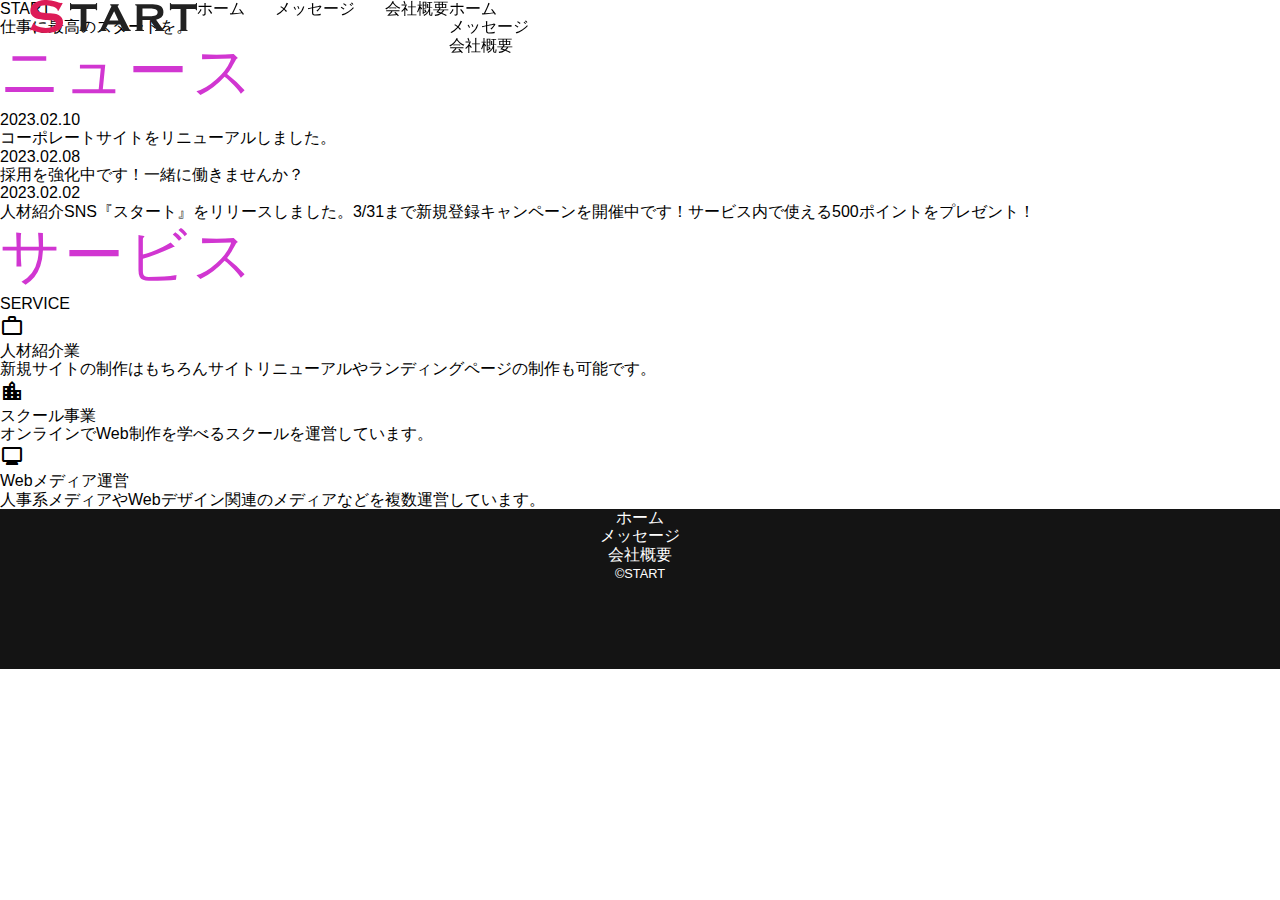
<file: html/index.html>
<!DOCTYPE html>
<html lang="ja">
<head>
    <meta charset="UTF-8">
    <meta name="viewport" content="width=device-width, initial-scale=1.0">
    <title>START</title>
    <link rel="icon" href="../img/favicon.png">
    <link rel="apple-touch-icon" href="../img/favicon.png" sizes="180x180">
    <link rel="stylesheet" href="https://fonts.googleapis.com/css2?family=Material+Symbols+Outlined:opsz,wght,FILL,GRAD@20..48,100..700,0..1,-50..200" />
    <link rel="preconnect" href="https://fonts.googleapis.com">
    <link rel="preconnect" href="https://fonts.gstatic.com" crossorigin>
    <link href="https://fonts.googleapis.com/css2?family=Noto+Serif+JP&family=Roboto&display=swap" rel="stylesheet">
    <link rel="stylesheet" href="../css/destyle.css">
    <link rel="stylesheet" href="../css/style.css">
</head>
<body>
    <!------------ ヘッダー --------->
    <header>
        <div class="h__container">
            <a href="#top">
                <h1><img src="../img/logo.svg" class="h__container__logo"></h1>
            </a>
            <nav class="h_nav">
                <ul class="h__list">
                    <li class="h__list__item text-lv1"><a href="#top"><span class="red">ホーム</span></a></li>
                    <li class="h__list__item text-lv1"><a href="message.html">メッセージ</a></li>
                    <li class="h__list__item text-lv1"><a href="company.html">会社概要</a></li>
                </ul>
            </nav>
            <!------------ ハンバーガーメニュー --------->
            <div id="hm">
                <ul class="hm__list">
                    <li class="hm__list__item"><a href="index.html">ホーム</a></li>
                    <li class="hm__list__item"><a href="message.html">メッセージ</a></li>
                    <li class="hm__list__item"><a href="#top">会社概要</a></li>
                </ul>
            </div>
            <div id="hm__icon">
                <a href="#" class="hm__menu-trigger">
                    <span></span>
                    <span></span>
                    <span></span>
                </a>
            </div>                    
        </div>
    </header>
    <main>
        <!------------ メインヴィジュアル --------->
        <section class="main-visual">
            <div class="main-visual__box">
                <h1 class="main-visual__title title-lv1 roboto">START</h1>
                <p class="main-visual__text subtitle-lv1">仕事に最高のスタートを。</p>
            </div>
        </section>
        <div class="main__container">
            <!------------ ニュース --------->
            <section class="news">
                <div class="news__box__title">
                    <h2 class="content__title title-lv2 red">ニュース</h2>
                </div>
                <article class="news__box__content"> 
                    <ul class="news__artcles">
                        <li class="news__artcles__item text-lv2">
                            <time datetime="2023-02-10" class="news__artcles__item__time">2023.02.10</time>
                            <p class="news__artcles__item__title">コーポレートサイトをリニューアルしました。</p>
                        </li>
                        <li class="news__artcles__item text-lv2">
                            <time datetime="2023-02-08" class="news__artcles__item__time">2023.02.08</time>
                            <p class="news__artcles__item__title">採用を強化中です！一緒に働きませんか？</p>
                        </li>
                        <li class="news__artcles__item text-lv2">
                            <time datetime="2023-02-02" class="news__artcles__item__time">2023.02.02</time>
                            <p class="news__artcles__item__title">
                                人材紹介SNS『スタート』をリリースしました。3/31まで新規登録キャンペーンを開催中です！サービス内で使える500ポイントをプレゼント！
                            </p>
                        </li>
                    </ul>
                </article>
            </section>
            <!------------ サービス --------->
            <section class="service">
                <div class="service__box__title">
                    <h2 class="content__title title-lv2 red">サービス</h2>
                </div>
                <p class="service__back-text back-text roboto">SERVICE</p>
                <div class="service__content">
                    <div class="service__content__box">
                        <div class="service__content__item">
                            <div class="service__content__item__ico">
                                <span class="material-symbols-outlined icon-size red">work</span>
                            </div>
                            <h3 class="service__content__item__title title-lv4">人材紹介業</h3>
                            <p class="service__content__item__text text-lv3">
                                新規サイトの制作はもちろんサイトリニューアルやランディングページの制作も可能です。
                            </p>
                        </div>
                    </div>
                    <div class="service__content__box">
                        <div class="service__content__item__ico">
                            <span class="material-symbols-outlined icon-size red">location_city</span>
                        </div>
                        <h3 class="service__content__item__title title-lv4">スクール事業</h3>
                        <p class="service__content__item__text text-lv3">
                            オンラインでWeb制作を学べるスクールを運営しています。
                        </p>
                    </div>
                    <div class="service__content__box">
                        <div class="service__content__item__ico">
                            <span class="material-symbols-outlined icon-size red">monitor</span>
                        </div>
                        <h3 class="service__content__item__title title-lv4">Webメディア運営</h3>
                        <p class="service__content__item__text text-lv3">
                            人事系メディアやWebデザイン関連のメディアなどを複数運営しています。
                        </p>
                    </div>
                </div>
            </section>
        </div>
    </main>
     <!------------ フッター --------->
    <footer>
        <div class="f__content">
            <nav>
                <ul class="f__content__list">
                    <li class="f__content__item f_text">ホーム</li>
                    <li class="f__content__item f_text">メッセージ</li>
                    <li class="f__content__item f_text">会社概要</li>
                </ul>
            </nav>
            <p><small class="f_text">&copy;START</small></p>
        </div>
    </footer>
</body>
</html>
</file>
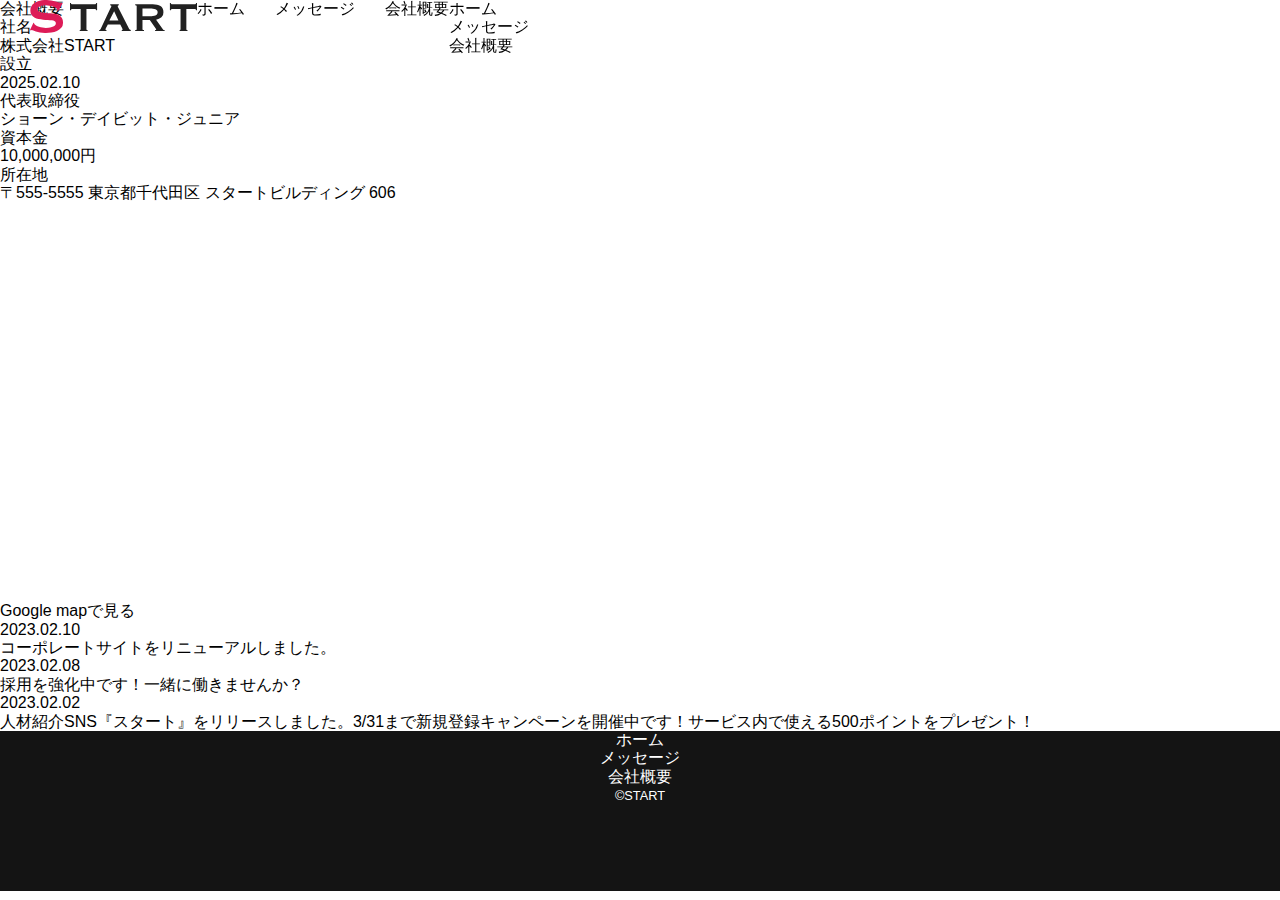
<file: html/company.html>
<!DOCTYPE html>
<html lang="ja">
<head>
    <meta charset="UTF-8">
    <meta name="viewport" content="width=device-width, initial-scale=1.0">
    <title>START</title>
    <link rel="icon" href="../img/favicon.png">
    <link rel="apple-touch-icon" href="../img/favicon.png" sizes="180x180">
    <link rel="stylesheet" href="https://fonts.googleapis.com/css2?family=Material+Symbols+Outlined:opsz,wght,FILL,GRAD@20..48,100..700,0..1,-50..200" />
    <link rel="preconnect" href="https://fonts.googleapis.com">
    <link rel="preconnect" href="https://fonts.gstatic.com" crossorigin>
    <link href="https://fonts.googleapis.com/css2?family=Noto+Serif+JP&family=Roboto&display=swap" rel="stylesheet">
    <link rel="stylesheet" href="../css/destyle.css">
    <link rel="stylesheet" href="../css/style.css">
</head>
<body>
    <header>
        <!------------ ヘッダー --------->
        <div class="h__container">
            <a href="#top">
                <h1><img src="../img/logo.svg" class="h__container__logo"></h1>
            </a>
            <nav class="h_nav">
                <ul class="h__list">
                    <li class="h__list__item text-lv1" ><a href="index.html">ホーム</a></li>
                    <li class="h__list__item text-lv1"><a href="message.html">メッセージ</a></li>
                    <li class="h__list__item text-lv1"><a href="#top"><span class="red">会社概要</span></a></li>
                </ul>
            </nav>
            <!------------ ハンバーガーメニュー --------->
            <div id="hm">
                <ul class="hm__list">
                    <li class="hm__list__item"><a href="index.html">ホーム</a></li>
                    <li class="hm__list__item"><a href="message.html">メッセージ</a></li>
                    <li class="hm__list__item"><a href="#top">会社概要</a></li>
                </ul>
            </div>
            <div id="hm__icon">
                <a href="#" class="hm__menu-trigger">
                    <span></span>
                    <span></span>
                    <span></span>
                </a>
            </div>
        </div>
    </header>
    <main>
        <!------------ 会社概要 --------->
        <section class="content__main-title">
            <div class="content__main-title__box">
                <h1 class="content__main-title__text title-lv2">会社概要</h1>
            </div>
        </section>
        <div class="main__container">
            <section class="company__detail__box">
                <!------------ 社名 --------->
                <div class="company__content__item h-80px">
                    <h2 class="company__content__item__title text-lv2">社名</h2>
                    <p class="company__content__item__text text-lv2">株式会社START</p>
                </div>
                   <!------------ 設立 --------->
                <div class="company__content__item h-80px">
                    <h2 class="company__content__item__title text-lv2">設立</h2>
                    <p class="company__content__item__text text-lv2">2025.02.10</p>
                </div>
                   <!------------ 代表取締役 --------->
                <div class="company__content__item h-80px">
                    <h2 class="company__content__item__title text-lv2">代表取締役</h2>
                    <p class="company__content__item__text text-lv2">ショーン・デイビット・ジュニア</p>
                </div>
                   <!------------ 資本金 --------->
                <div class="company__content__item h-80px">
                    <h2 class="company__content__item__title text-lv2">資本金</h2>
                    <p class="company__content__item__text text-lv2">10,000,000円</p>
                </div>
                   <!------------ 所在地 --------->
                <div class="company__content__item h-80px">
                    <h2 class="company__content__item__title text-lv2">所在地</h2>
                    <p class="company__content__item__text text-lv2">〒555-5555 東京都千代田区 スタートビルディング 606</p>
                </div>
                <div class="company__content__map">
                    <iframe src="https://www.google.com/maps/embed?pb=!1m18!1m12!1m3!1d3241.7477985333094!2d139.7432442155099!3d35.
                    658584838820545!2m3!1f0!2f0!3f0!3m2!1i1024!2i768!4f13.1!3m3!1m2!1s0x60188bbd9009ec09%3A0x481a93f0d2a409dd!2z5p2x
                    5Lqs44K_44Ov44O8!5e0!3m2!1sja!2sjp!4v1675218240094!5m2!1sja!2sjp" width="1110" height="400" style="border:0;" 
                    allowfullscreen="" loading="lazy" referrerpolicy="no-referrer-when-downgrade"></iframe>
                </div>
                <div class="company__content__map__text">
                    <p class="text-lv2 link"><a href="#">Google mapで見る</a></p>
                </div>
            </section>
             <!------------ ニュース --------->
             <article class="news__box__content"> 
                <ul class="news__artcles">
                    <li class="news__artcles__item text-lv2">
                        <time datetime="2023-02-10" class="news__artcles__item__time">2023.02.10</time>
                        <p class="news__artcles__item__title">コーポレートサイトをリニューアルしました。</p>
                    </li>
                    <li class="news__artcles__item text-lv2">
                        <time datetime="2023-02-08" class="news__artcles__item__time">2023.02.08</time>
                        <p class="news__artcles__item__title">採用を強化中です！一緒に働きませんか？</p>
                    </li>
                    <li class="news__artcles__item text-lv2">
                        <time datetime="2023-02-02" class="news__artcles__item__time">2023.02.02</time>
                        <p class="news__artcles__item__title">
                            人材紹介SNS『スタート』をリリースしました。3/31まで新規登録キャンペーンを開催中です！サービス内で使える500ポイントをプレゼント！
                        </p>
                    </li>
                </ul>
            </article>
        </div>
    </main>
    <footer>
         <!------------ フッター --------->
        <div class="f__content">
            <nav>
                <ul class="f__content__list">
                    <li class="f__content__item f_text">ホーム</li>
                    <li class="f__content__item f_text">メッセージ</li>
                    <li class="f__content__item f_text">会社概要</li>
                </ul>
            </nav>
            <p><small class="f_text">&copy;START</small></p>
        </div>
    </footer>
    <script src="../js/jquery.min.js"></script>
    <script src="../js/script.js"></script>
</body>
</html>
</file>
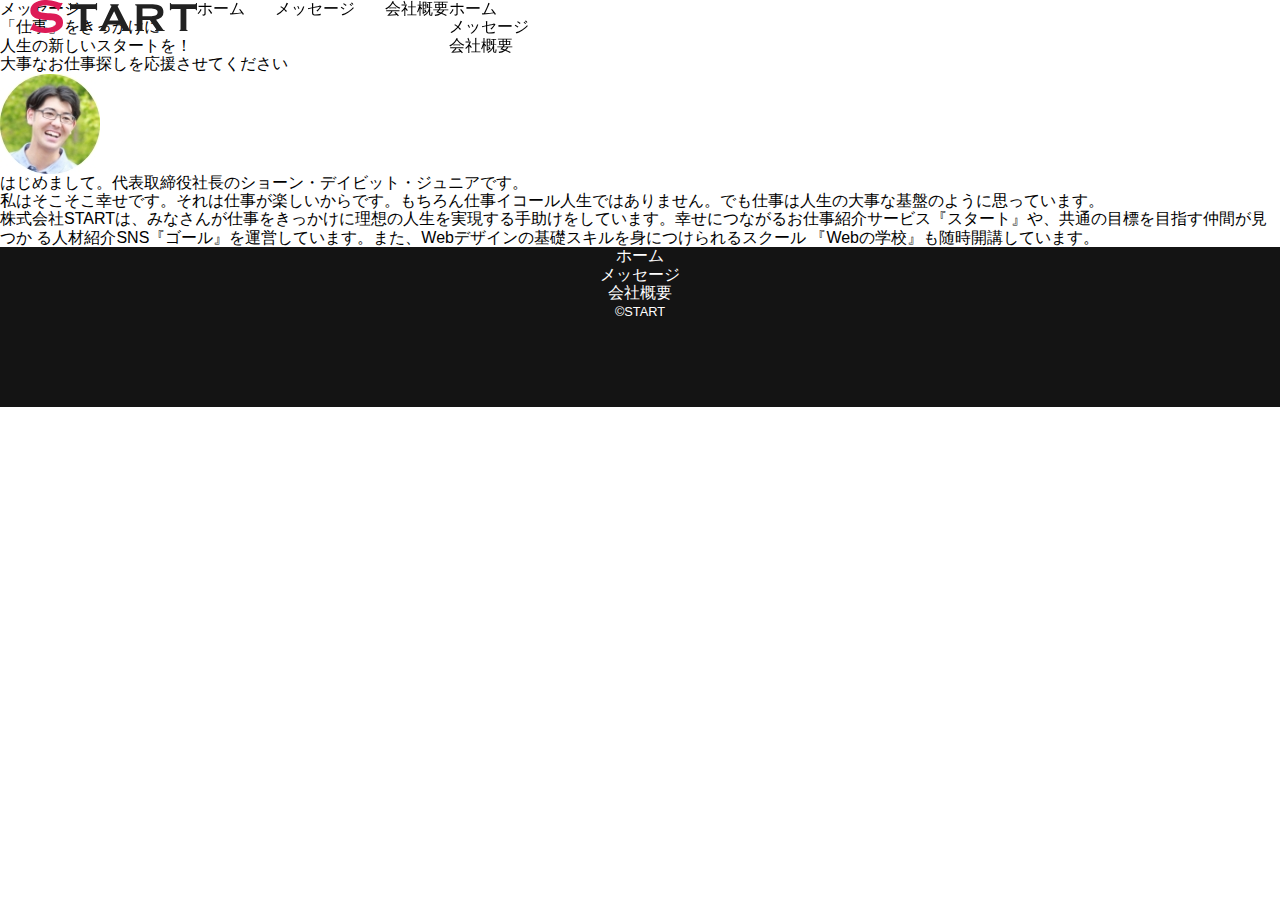
<file: html/message.html>
<!DOCTYPE html>
<html lang="ja">
<head>
    <meta charset="UTF-8">
    <meta name="viewport" content="width=device-width, initial-scale=1.0">
    <title>START</title>
    <link rel="icon" href="../img/favicon.png">
    <link rel="apple-touch-icon" href="../img/favicon.png" sizes="180x180">
    <link rel="stylesheet" href="https://fonts.googleapis.com/css2?family=Material+Symbols+Outlined:opsz,wght,FILL,GRAD@20..48,100..700,0..1,-50..200" />
    <link rel="preconnect" href="https://fonts.googleapis.com">
    <link rel="preconnect" href="https://fonts.gstatic.com" crossorigin>
    <link href="https://fonts.googleapis.com/css2?family=Noto+Serif+JP&family=Roboto&display=swap" rel="stylesheet">
    <link rel="stylesheet" href="../css/destyle.css">
    <link rel="stylesheet" href="../css/style.css">
</head>
<body>
    <!------------ ヘッダー --------->
    <header>
        <div class="h__container">
            <a href="#top">
                <h1><img src="../img/logo.svg" class="h__container__logo"></h1>
            </a>
            <nav class="h_nav">
                <ul class="h__list">
                    <li class="h__list__item text-lv1" ><a href="index.html">ホーム</a></li>
                    <li class="h__list__item text-lv1"><a href="#top"><span class="red">メッセージ</span></a></li>
                    <li class="h__list__item text-lv1"><a href="company.html">会社概要</a></li>
                </ul>
            </nav>
            <!------------ ハンバーガーメニュー --------->
            <div id="hm">
                <ul class="hm__list">
                    <li class="hm__list__item"><a href="index.html">ホーム</a></li>
                    <li class="hm__list__item"><a href="message.html">メッセージ</a></li>
                    <li class="hm__list__item"><a href="#top">会社概要</a></li>
                </ul>
            </div>
            <div id="hm__icon">
                <a href="#" class="hm__menu-trigger">
                    <span></span>
                    <span></span>
                    <span></span>
                </a>
            </div>  
        </div>      
    </header>
    <main>        
        <!------------ メッセージ --------->
        <section class="content__main-title">
            <div class="content__main-title__box">
                <h1 class="content__main-title__text title-lv2">メッセージ</h1>
            </div>
        </section>
        <!------------「仕事」をきっかけに人生の新しいスタートを！ --------->
        <div class="main__container">
            <h2 class="title-lv3 red message__title">
                「仕事」をきっかけに<br>
                人生の新しいスタートを！
            </h2>
            <p class="message__sub-title subtitle-lv2">大事なお仕事探しを応援させてください</p>
            <section class="message__box">
                <div class="message__ceo__img">
                    <img src="../img/ceo.jpg" alt="STARTのCEOショーン・デイビット・ジュニアの写真">
                </div>
                <div class="message__ceo__text text-lv1">
                    <p>
                        はじめまして。代表取締役社長のショーン・デイビット・ジュニアです。<br>
                        私はそこそこ幸せです。それは仕事が楽しいからです。もちろん仕事イコール人生ではありません。でも仕事は人生の大事な基盤のように思っています。<br>
                        株式会社STARTは、みなさんが仕事をきっかけに理想の人生を実現する手助けをしています。幸せにつながるお仕事紹介サービス<span class="link"><a href="#">『スタート』</a></span>や、共通の目標を目指す仲間が見つか
                        る人材紹介SNS<span class="link"><a href="#">『ゴール』</a></span>を運営しています。また、Webデザインの基礎スキルを身につけられるスクール
                        <span class="link"><a href="#">『Webの学校』</a></span>も随時開講しています。
                    </p>
                </div>
            </section>
            <figure class="message__office"></figure>
        </div>
    </main>
     <!------------ フッター --------->
    <footer>
        <div class="f__content">
            <nav>
                <ul class="f__content__list">
                    <li class="f__content__item f_text">ホーム</li>
                    <li class="f__content__item f_text">メッセージ</li>
                    <li class="f__content__item f_text">会社概要</li>
                </ul>
            </nav>
            <p><small class="f_text">&copy;START</small></p>
        </div>
    </footer>
</body>
</html>
</file>
<file: css/style.css>
:root{
    --fc: #fff;
    --fc_purple: #D136D1;
    --btn_gra: linear-gradient(to right, #c41a7f, #664bbf);
    --btn_bg:  #DD118E;
    --bg-gra: linear-gradient(135deg, #0E002E 0%, #1E092B 25%, #320C65 50%, #A01B7C 75%, #C21780 100%);
}
html{
    scroll-behavior: smooth;
}
body{
    font-family: 'Montserrat','Noto Serif JP Bold', sans-serif;
    font-feature-settings: "palt" 1;
}
/* ------------各コンテンツで使用------------ */
.container{
    max-width: 1110px;
    margin: 0 auto;
    padding: 0 0 110px 0;
}
.flex{
    display: flex;
}
/* 各コンテンツのタイトル */
.content__title-box{
    padding: 110px 0 60px;
    text-align: center;
}
.content__title{
    font-size: 60px;
    color: var(--fc_purple);
    letter-spacing: .2rem;
    margin: 0 0 5px 0;
}
.content__text{
    font-size: 22px;
    color: var(--fc);
    font-weight: bold;
}
/* --------- */

/* ボタン */
.btn{
    background: var(--btn_gra);
    text-align: center;
    font-size: 16px;
    color: var(--fc);
    border-radius: 50px;
    box-shadow: 0 10px var(--btn_bg);
    transition: .3s;
}
.btn:hover{
    transform: translateY(10px);
    box-shadow: none;
}
.m_size{
    width: 300px;
    padding: 27.5px;
}
.s_size{
    width: 230px;
    padding: 22.5px;
}
/* ------- */
/* -----------各コンテンツで使用 @media screen and (max-width: 768px)----- */
@media screen and (max-width: 768px){
    .container{
        padding: 0 20px 110px;
    }
    .content__title{
        font-size: 48px;
    }
    .content__text{
        font-size: 18px;
    }
    .btn{
        font-size: 14px;
    }
    .m_size{
        width: 200px;
        padding: 20px;
    }
    .s_size{
        width: 150px;
        padding: 15px;
    }
}

/* -----------header----- */
.h__container{
    width: 100%;
    height: 90px;
    padding: 0 30px;
    display: flex;
    position: fixed;
    top: 0;
    left: 0;
    z-index: 10;
    
}
.h__wdc{
    font-size: 28px;
    color: var(--fc_purple);
    line-height: 90px;
    text-align: center;
    font-weight: bold;
}
.h__nav{
    margin: 0 0 0 auto;
}
.h__list{
    display: flex;
    gap: 30px;
}
.h_list__item{
    font-size: 16px;
    color: var(--fc);
    line-height: 90px;
    text-align: center;
}

/* -----------header @media screen and (max-width: 768px)----- */
@media screen and (max-width: 768px) {
    .h__container{
        height: 60px;
        line-height: 60px;
        padding: 0 20px;
    }
    .h__wdc{
        font-size: 24px;
        line-height: 60px;
    }
    .h_list__item{
        font-size: 15px;
        line-height: 60px;
    }
}
/* -----------mv-------- */
.mv{
    height: 700px;
    background: var(--bg-gra);
}
.mv-container{
    display: flex;
    max-width: 1110px;
    margin: 0 auto;
}
.mv__box__text{
    padding:145px 0;
}
.mv__caption{
    font-size: 24px;
    color: var(--fc_purple);
}
.mv__title{
    font-size: 100px;
    color: var(--fc);
}
.mv__content__box{
    display: flex;
}
.mv__content__time-btn-box{
    margin: 0 10px 0 0;
}
.mv__time{
    font-size: 36px;
    padding: 0 0 30px 0;
    color: var(--fc);
}
.mv_content__img__turn{
    transform: rotate(-0.036turn);
}
.mv__box__img{
    position: relative;
    height: 700px;
}
.mv__img{
    height: 100%;
}
.mv__img__text-box{
    position: absolute;
    bottom: 20px;
    right: 110px;
    z-index: 2;
}
.mv__content__img__name{
    color: var(--fc);
    font-size: 21px;
    margin: 0 0 5px 0;
    letter-spacing: -.2rem;
}
.mv__content__img__job{
    color: var(--fc);
    font-size: 14px;
}

/* -----------mv @media screen and (max-width: 768px)----- */
@media screen and (max-width: 768px){
    .mv{
        height: 600px;
    }
    .mv-container{
        margin: 0 20px;
        width: 100%;
        display: block;
    }
    .mv__caption{
        font-size: 20px;
    }
    .mv__title{
        font-size: 70px;
    }
    .mv__time{
        font-size: 28px;
    }
    .mv__box__img{
        display: none;
    }
}

/* -----------about-------- */
#about{
    background-color: #141414;
}
.about__box__img{
    background-image: url(../img/about.jpg);
    width: 445px;
    height: 650px;
}
.about__box__text{
    padding: 90px 0 90px 70px;
    max-width: 665px;
}
.about__theme{
    font-size: 24px;
    color: var(--fc);
    font-weight: bold;
    margin: 0 0 25px 0;
}
.about__title{
    font-size: 48px;
    color: var(--fc_purple);
    margin: 0 0 50px 0;
}
.about__description{
    font-size: 18px;
    line-height: 2rem;
    letter-spacing: .025rem;
    color: var(--fc);
    margin: 0 0 25px 0;
}
.about__list{
    font-size: 16px;
    line-height: 2rem;
    letter-spacing: .05rem;
    color: var(--fc);
    margin: 0 0 25px 0;
}
.about__list__item{
    display: flex;
}
.about__list__item__title{
    margin: 0 20px 0 0;
}

/* -----------about @media screen and (max-width: 768px)----- */
@media screen and (max-width: 768px){
    .about__box__img{
       width: 50%;
       height: 390px;
    }
    .about__box__text{
        width: 50%;
        padding: 20px 0 30px 20px;
    }
    .about__theme{
        font-size: 18px;
        margin: 0 0 15px;
    }
    .about__title{
        font-size: 32px;
        margin: 0 0 15px;
    }
    .about__description{
        font-size: 14px;
    }
    .about__list{
        font-size: 13px;
        line-height: 1.5rem;
    }
}

/* -----------speaker-------- */
#speaker{
    background: var(--bg-gra);
}
.speaker__content-box{
    display: flex;
    gap: 60px;
    margin: 0 0 60px;
}
.speaker__content-box__text{
    max-width: 605px;
}
.speaker__name-en{
    font-size: 42px;
    color: var(--fc_purple);
    letter-spacing: .1rem;
    padding: 0 0 5px;
}
.speaker__name-ja{
    font-size: 18px;
    color: var(--fc);
    margin: 0 0 30px;
}
.speaker__description{
    font-size: 16px;
    color: var(--fc);
    line-height: 1.75rem;
}
.speaker__content-box__img{
    min-width: 445px;
    height: 460px;
    background-position: center;
    background-size: cover;
}
.sean{
    background-image: url(../img/sean.jpg); 
}
.mihoko{
    background-image: url(../img/mihoko.jpg); 
}
.jecica{
    background-image: url(../img/jecica.jpg); 
}

/* -----------speaker @media screen and (max-width: 768px)----- */
@media screen and (max-width: 768px){
    .speaker__content-box{
        gap: 40px;
    }
    .speaker__name-en{
        font-size: 32px;
    }
    .speaker__name-ja{
        font-size: 16px;margin: 0 0 20px;
    }
    .speaker__description{
        font-size: 14px;
        line-height: 1.25rem;
    }
    .speaker__content-box__img{
        min-width: 311px;
        height: 322px;
    }
}

/* --------------session----------- */
#session{
    background-color: #141414;
}
.session__plan{
    display: flex;
    padding: 45px 30px;
    border-bottom: 1px solid var(--fc_purple);
    gap: 125px;
}
.session__plan__box-time{
    min-width: 140px;
}
.session__plan__time{
    font-size: 22px;
    color: var(--fc);
}
.session__plan__title{
    font-size: 22px;
    color: var(--fc_purple);
    margin: 0 0 15px;
}
.session__plan__speaker, .session__plan__text{
    font-size: 16px;
    color: var(--fc);
}
.session__plan__speaker{
    padding: 0 0 5px;
}

/* -----------session @media screen and (max-width: 768px)----- */
@media screen and (max-width: 768px){
    .session__plan{
        padding: 35px 25px;
        gap: 90px;
    }
    .session__plan__time{
        font-size: 20px;
    }
    .session__plan__title{
        font-size: 20px;
    }
    .session__plan__speaker, .session__plan__text{
        font-size: 14px;
    }
}

/* --------------registor----------- */
#registor{
    background-image: url(../img/リピートグリッド\ 3.jpg);
    padding: 0 0 110px;
}
.registor__container{
    width: 95%;
    max-width: 970px;
    background-color: #1a1a1a;
    margin: 0 auto;
    padding: 85px 90px;
    border-radius: 20px;
    border: 5px solid var(--fc_purple);
}
.registor__form-item{
    margin: 0 0 40px;
}
.registor__label{
    color: var(--fc);
    font-size: 16px;
    letter-spacing: .1rem;
    display: block;
    padding: 0 0 10px;
    margin: 0 30px 0 0;
}
.registor__label__required{
    font-size: 12px;
    color: var(--fc_purple);
    padding: 0 0 0 30px;
}
.radio-font{
    font-size: 16px;
    color: var(--fc);
    padding: 0 30px 0 0;
}
.radio-font input{
    margin: 3px;
}
.form-control{
    border-radius: 3px;
    padding: 13px 27px;
    width: 300px;
}
.textarea-control{
    width: 95%;
    max-width: 600px;
    border-radius: 3px;
    padding: 13px 27px;
}

/* -----------registor @media screen and (max-width: 768px)----- */
@media screen and (max-width: 768px){
    .registor__container{
        padding: 50px 60px;
    }
}

/* --------------footer----------- */
footer{
    height: 160px;
    background-color: #141414;
    text-align: center;
    color: var(--fc);
    position: relative;
}
.footer__copy{
    line-height: 160px;
}
.footer__link{
    position: absolute;
    right: 20px;
    bottom: 40px;
    width: 80px;
    height: 80px;
    border-radius: 50%;
    background: var(--btn_gra);
}
.footer__icon-size{
    font-size: 40px;
    line-height: 80px;
}
</file>
<file: css/destyle.css>
/*! destyle.css v3.0.0 | MIT License | https://github.com/nicolas-cusan/destyle.css */

/* Reset box-model and set borders */
/* ============================================ */

*,
::before,
::after {
  box-sizing: border-box;
  border-width: 0;
  border-style: solid;
}

/* Document */
/* ============================================ */

/**
 * 1. Correct the line height in all browsers.
 * 2. Prevent adjustments of font size after orientation changes in iOS.
 * 3. Remove gray overlay on links for iOS.
 */

html {
  line-height: 1.15; /* 1 */

  -webkit-tap-highlight-color: transparent; /* 3*/
  -webkit-text-size-adjust: 100%; /* 2 */
}

/* Sections */
/* ============================================ */

/**
 * Remove the margin in all browsers.
 */

body {
  margin: 0;
}

/**
 * Render the `main` element consistently in IE.
 */

main {
  display: block;
}

/* Vertical rhythm */
/* ============================================ */

p,
table,
blockquote,
address,
pre,
iframe,
form,
figure,
dl {
  margin: 0;
}

/* Headings */
/* ============================================ */

h1,
h2,
h3,
h4,
h5,
h6 {
  font-size: inherit;
  font-weight: inherit;
  margin: 0;
}

/* Lists (enumeration) */
/* ============================================ */

ul,
ol {
  margin: 0;
  padding: 0;
  list-style: none;
}

/* Lists (definition) */
/* ============================================ */

dt {
  font-weight: bold;
}

dd {
  margin-left: 0;
}

/* Grouping content */
/* ============================================ */

/**
 * 1. Add the correct box sizing in Firefox.
 * 2. Show the overflow in Edge and IE.
 */

hr {
  clear: both;
  overflow: visible; /* 2 */
  box-sizing: content-box; /* 1 */
  height: 0; /* 1 */
  margin: 0;
  color: inherit;
  border-top-width: 1px;
}

/**
 * 1. Correct the inheritance and scaling of font size in all browsers.
 * 2. Correct the odd `em` font sizing in all browsers.
 */

pre {
  font-family: monospace, monospace; /* 1 */
  font-size: inherit; /* 2 */
}

address {
  font-style: inherit;
}

/* Text-level semantics */
/* ============================================ */

/**
 * Remove the gray background on active links in IE 10.
 */

a {
  text-decoration: none;
  color: inherit;
  background-color: transparent;
}

/**
 * 1. Remove the bottom border in Chrome 57-
 * 2. Add the correct text decoration in Chrome, Edge, IE, Opera, and Safari.
 */

abbr[title] {
  text-decoration: underline dotted; /* 2 */
}

/**
 * Add the correct font weight in Chrome, Edge, and Safari.
 */

b,
strong {
  font-weight: bolder;
}

/**
 * 1. Correct the inheritance and scaling of font size in all browsers.
 * 2. Correct the odd `em` font sizing in all browsers.
 */

code,
kbd,
samp {
  font-family: monospace, monospace; /* 1 */
  font-size: inherit; /* 2 */
}

/**
 * Add the correct font size in all browsers.
 */

small {
  font-size: 80%;
}

/**
 * Prevent `sub` and `sup` elements from affecting the line height in
 * all browsers.
 */

sub,
sup {
  position: relative;
  font-size: 75%;
  line-height: 0;
  vertical-align: baseline;
}

sub {
  bottom: -.25em;
}

sup {
  top: -.5em;
}

/* Replaced content */
/* ============================================ */

/**
 * Prevent vertical alignment issues.
 */

svg,
img,
embed,
object,
iframe {
  vertical-align: bottom;
}

/* Forms */
/* ============================================ */

/**
 * Reset form fields to make them styleable.
 * 1. Make form elements stylable across systems iOS especially.
 * 2. Inherit text-transform from parent.
 */

button,
input,
optgroup,
select,
textarea {
  font: inherit;
  margin: 0;
  padding: 0;
  text-align: inherit;
  vertical-align: middle;
  text-transform: inherit; /* 2 */
  color: inherit;
  border-radius: 0;
  background: transparent;

  -webkit-appearance: none; /* 1 */
  appearance: none;
}

/**
 * Reset radio and checkbox appearance to preserve their look in iOS.
 */

[type="checkbox"] {
  -webkit-appearance: checkbox;
  appearance: checkbox;
}

[type="radio"] {
  -webkit-appearance: radio;
  appearance: radio;
}

/**
 * Correct cursors for clickable elements.
 */

button,
[type="button"],
[type="reset"],
[type="submit"] {
  cursor: pointer;
}

button:disabled,
[type="button"]:disabled,
[type="reset"]:disabled,
[type="submit"]:disabled {
  cursor: default;
}

/**
 * Improve outlines for Firefox and unify style with input elements & buttons.
 */

:-moz-focusring {
  outline: auto;
}

select:disabled {
  opacity: inherit;
}

/**
 * Remove padding
 */

option {
  padding: 0;
}

/**
 * Reset to invisible
 */

fieldset {
  min-width: 0;
  margin: 0;
  padding: 0;
}

legend {
  padding: 0;
}

/**
 * Add the correct vertical alignment in Chrome, Firefox, and Opera.
 */

progress {
  vertical-align: baseline;
}

/**
 * Remove the default vertical scrollbar in IE 10+.
 */

textarea {
  overflow: auto;
}

/**
 * Correct the cursor style of increment and decrement buttons in Chrome.
 */

[type="number"]::-webkit-inner-spin-button,
[type="number"]::-webkit-outer-spin-button {
  height: auto;
}

/**
 * 1. Correct the outline style in Safari.
 */

[type="search"] {
  outline-offset: -2px; /* 1 */
}

/**
 * Remove the inner padding in Chrome and Safari on macOS.
 */

[type="search"]::-webkit-search-decoration {
  -webkit-appearance: none;
}

/**
 * 1. Correct the inability to style clickable types in iOS and Safari.
 * 2. Fix font inheritance.
 */

::-webkit-file-upload-button {
  font: inherit; /* 2 */

  -webkit-appearance: button; /* 1 */
}

/**
 * Clickable labels
 */

label[for] {
  cursor: pointer;
}

/* Interactive */
/* ============================================ */

/*
 * Add the correct display in Edge, IE 10+, and Firefox.
 */

details {
  display: block;
}

/*
 * Add the correct display in all browsers.
 */

summary {
  display: list-item;
}

/*
 * Remove outline for editable content.
 */

[contenteditable]:focus {
  outline: auto;
}

/* Tables */
/* ============================================ */

/**
1. Correct table border color inheritance in all Chrome and Safari.
*/

table {
  border-color: inherit; /* 1 */
}

caption {
  text-align: left;
}

td,
th {
  padding: 0;
  vertical-align: top;
}

th {
  font-weight: bold;
  text-align: left;
}
</file>
